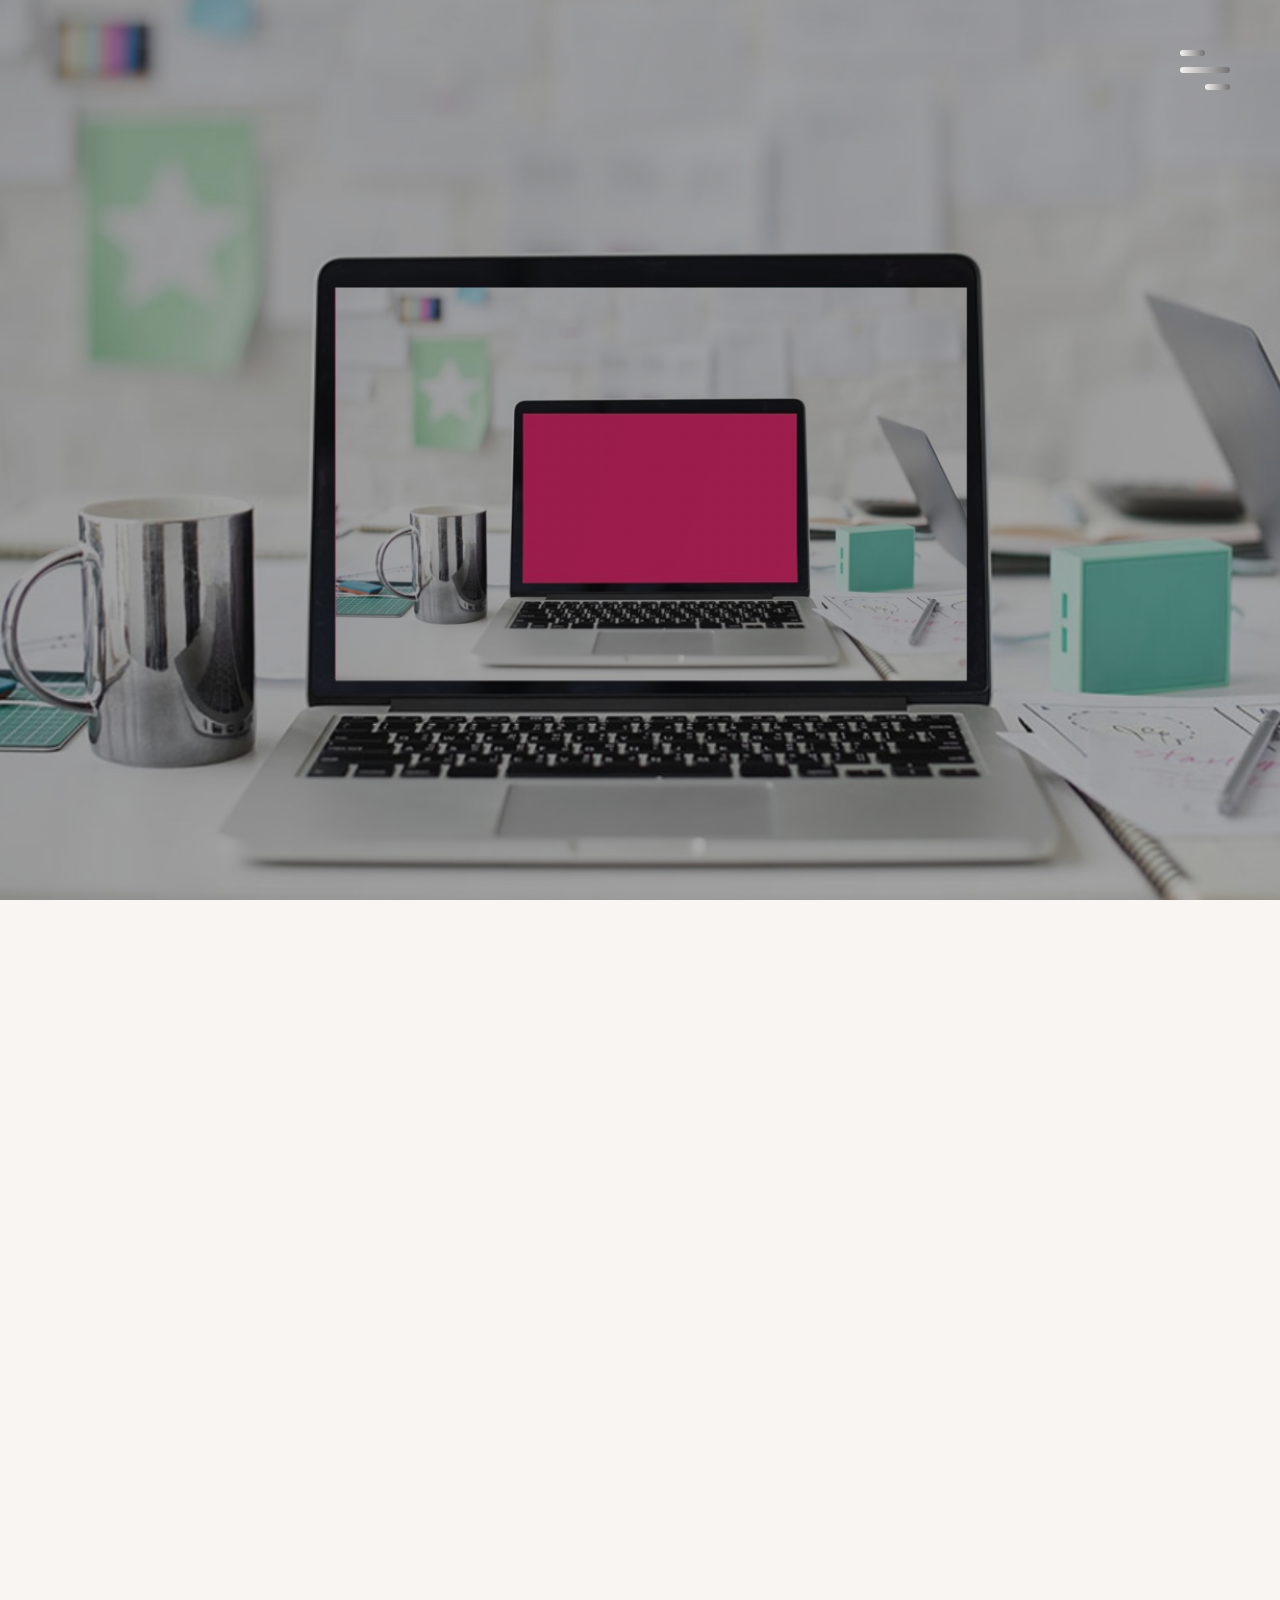
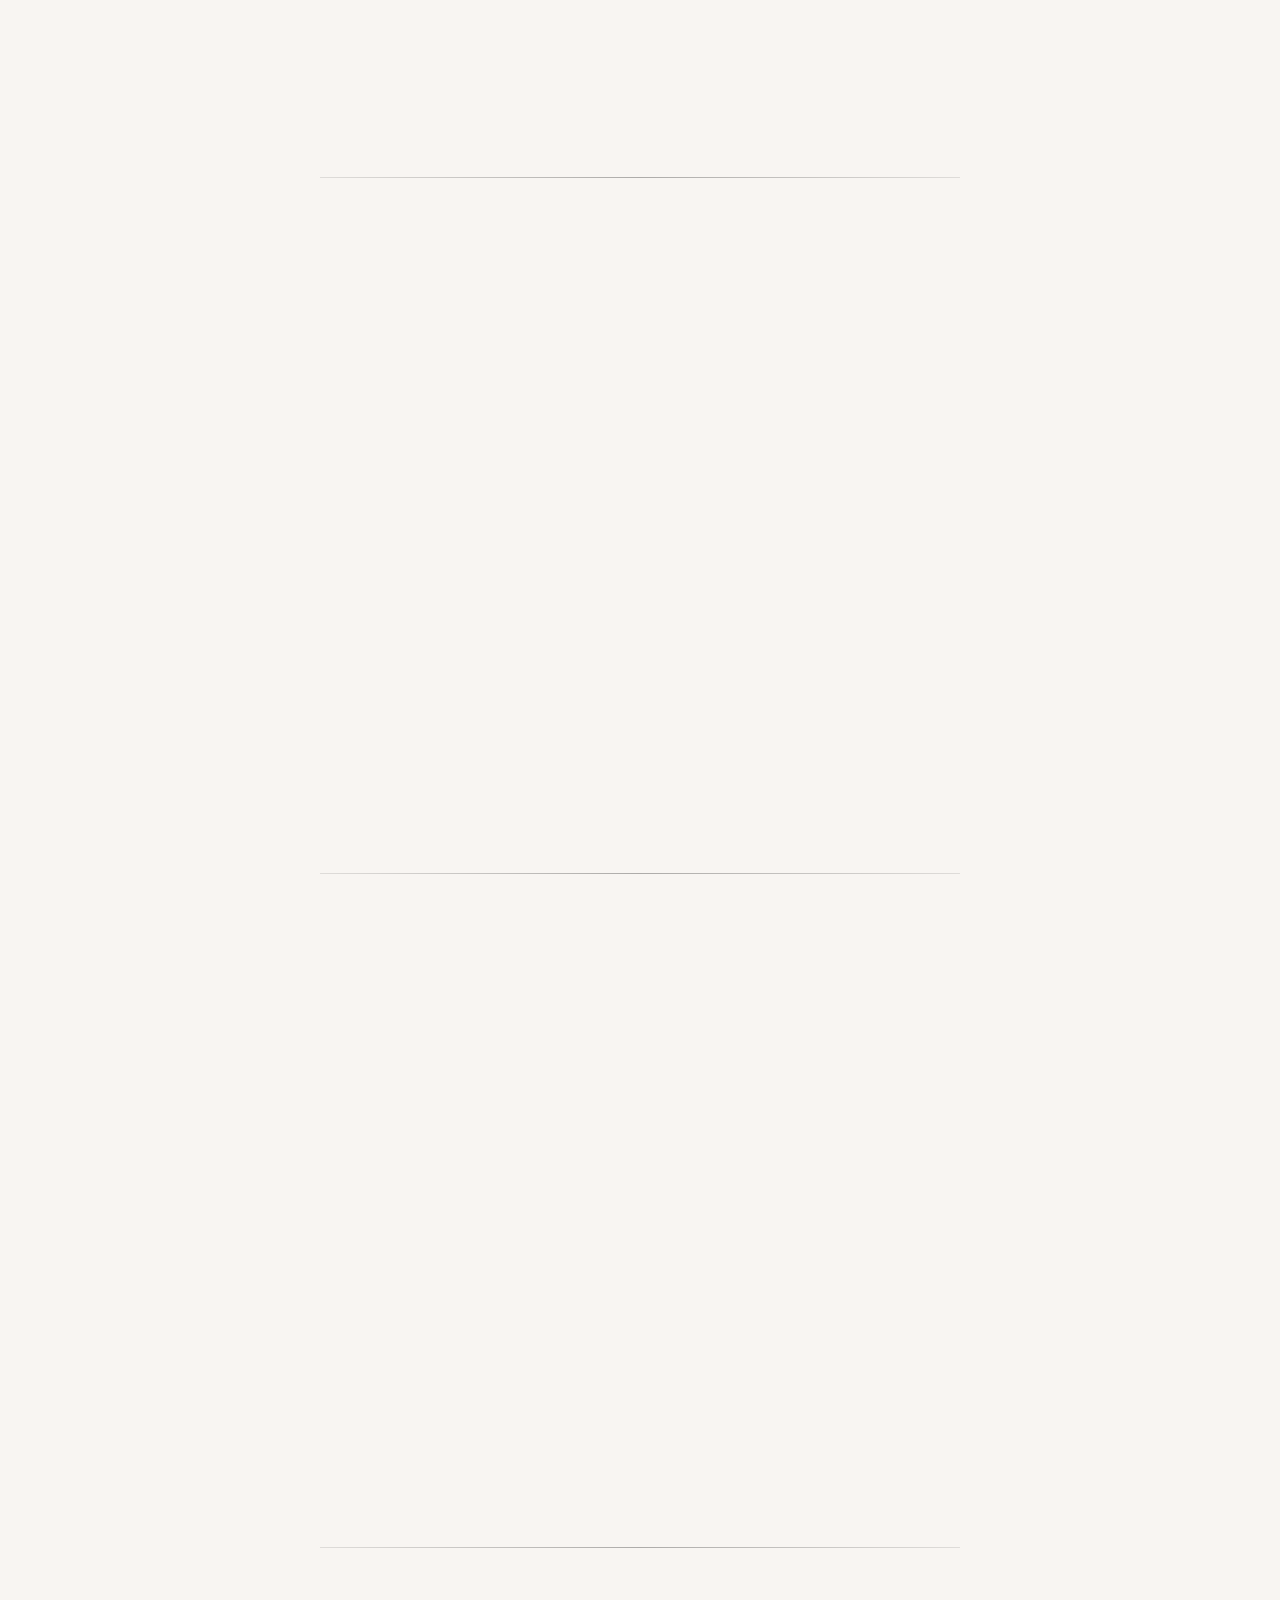
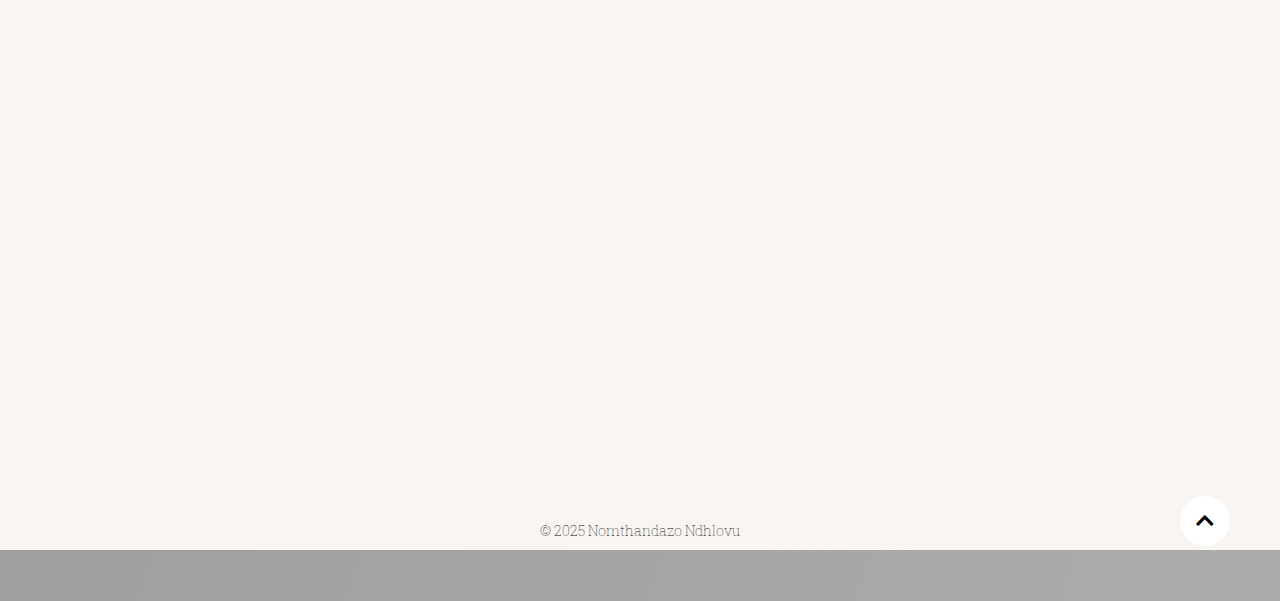
<file: index.html>
<!Doctype html>
<html lang="en">
	<head>
        <meta charset="UTF-8">
        <meta name="viewport" content="width=device-width, initial-scale=1, shrink-to-fit=no">
		<title>Nomthandazo Ndhlovu Portfolio</title>
		<link rel="stylesheet" type="text/css" href="index.css">
		<link rel="stylesheet" href="https://use.fontawesome.com/releases/v5.6.3/css/all.css">
		<link rel="stylesheet" href="https://unpkg.com/aos@next/dist/aos.css" />
        <link href="https://fonts.googleapis.com/css?family=Roboto+Slab&display=swap" rel="stylesheet">
        <link href="https://fonts.googleapis.com/css?family=Gayathri&display=swap" rel="stylesheet">
	</head>
	<body>
    <header>
        <div class="menu-toggler">
            <div class="bar half start"></div>
            <div class="bar"></div>
            <div class="bar half end"></div>
        </div>
        <nav class="top-nav">
            <ul class="nav-list ">
                <li>
                    <a href="index.html" class="nav-link">Home</a>
                </li>
                <li>
                    <a href="#about" class="nav-link">About</a>
                </li>
                <li>
                    <a href="#services" class="nav-link">Services</a>
                </li>
                <li>
                    <a href="#portfolio" class="nav-link">Portfolio</a>
                </li>
                <li>
                    <a href="#experience" class="nav-link">Skills</a>
                </li>
                <li>
                    <a href="#contacts" class="nav-link">Contact</a>
                </li>
            </ul>
        </nav>
        <div class="landing-text">
            <h1 data-aos="fade-down" data-aos-delay="300">Hi there, my name is Nomthandazo Ndhlovu!</h1>
            <h6 data-aos="fade-up" data-aos-delay="600">A passionate developer</h6>
        </div>
    </header>

    <section class="about" id="about">
        <div class="container">
            <div class="about-details">
                <div class="about-heading" data-aos="fade-up" data-aos-delay="300">
                    <h1>About</h1>
                    <h6>Myself</h6>
                    <p>
                        I am a highly motivated, initiative taking and adaptive individual passionate in creating great web experiences. 
                        I am proficient in HTML, JavaScript, and CSS and with comprehensive understanding in relational and non-relational databases.
                        I have a driven mindset towards learning new technologies, apply new skills and overcome challenges.
                    </p>
                    <div class="social-media" data-aos="fade-up" data-aos-delay="600">
                        <ul class="nav-list">
                            <li>
                                <a href="https://www.facebook.com/nomthi.ndhlovu" class="icon-link"><i class="fab fa-facebook-square"></i></a>
                            </li>
                            <li>
                                <a href="https://www.linkedin.com/in/nomthandazo-ndhlovu-78a754155" class="icon-link"><i class="fab fa-linkedin"></i></a>
                            </li>
                            <li>
                                <a href="https://github.com/Nndhlovu365" class="icon-link"><i class="fab fa-github-square"></i></a>
                            </li>
                        </ul>
                        <hr>
                    </div>
                </div>
            </div>
        </div>        
    </section>

    <section class="services" id="services">
        <div class="container">
            <div class="section-heading" data-aos="fade-up" data-aos-delay="300">
                <h1>Services</h1>
            </div>
            <div class="my-skills">
                <div class="skill" data-aos="flip-left">
                    <h1>Web development</h1>
                    <div class="icon-container">
                        <i class="fas fa-code"></i>
                    </div>
                    <p>
                        Creating clean and simple web applications using latest technologies.
                    </p>
                </div>
                <div class="skill" data-aos="flip-right">
                    <h1>Responsive</h1>
                    <div class="icon-container">
                        <i class="fas fa-tablet-alt"></i>
                    </div>
                    <p>
                        Fast loading and built for any device, mobile, tablet and desktop.
                    </p>
                </div>
                <div class="skill" data-aos="flip-left">                    
                    <h1>Built with love</h1>
                    <div class="icon-container">
                        <i class="fas fa-heart"></i>
                    </div>
                    <p>
                        Most importantly built with love from the bottom of my heart.
                    </p>
                </div>
            </div>
            <hr>
        </div>
    </section>

    <section class="portfolio" id="portfolio">
        <div class="container">
            <div class="section-heading" data-aos="fade-up" data-aos-delay="300">
                <h1>Portfolio</h1>
                <h6>View my personal projects</h6>
            </div>
            <div class="items">
                <div class="portfolio-item" data-aos="fade-up" data-aos-delay="300">
                    <div class="img-wrap" data-aos="flip-left" data-aos-delay="300">
                        <img class="img" src="images/todo.png">
                        <p class="img-desc">Simple todo list app for creating a list of tasks.</p>                       
                    </div>
                    <div class="portfolio-description">
                        <h1>To Do List</h1>
                        <a href="https://todo-t-app.herokuapp.com" class="btn">View demo</a>
                    </div>
                </div>
                <div class="portfolio-item" data-aos="fade-up" data-aos-delay="600">
                    <div class="img-wrap" data-aos="flip-right" data-aos-delay="600">
                        <img class="img" src="images/score.png">
                        <p class="img-desc">Score keeper game created with HTML, CSS and Javascript.</p>
                    </div>
                    <div class="portfolio-description">
                        <h1>Score Keeper</h1>
                        <a href="https://nomthandazoe.github.io" class="btn">View demo</a>
                    </div>
                </div>
                <div class="portfolio-item" data-aos="fade-up" data-aos-delay="900">
                    <div class="img-wrap" data-aos="flip-left" data-aos-delay="900">
                        <img class="img" src="images/color.png">
                        <p class="img-desc">Fun and simple RGB color guessing game.</p>
                    </div>  
                    <div class="portfolio-description"> 
                        <h1>Color Game</h1>
                        <a href="https://guess-rgb-c.herokuapp.com/" class="btn">View demo</a>
                    </div>  
                </div>
                <div class="progress" data-aos="flip-right" data-aos-delay="1200">
                    <p id="progress">A developer never stops learning, more work and learning in progress <progress class=""></progress></p>
                </div>
            </div>
            <hr>
        </div>
    </section>

    <section class="experience" id="experience">
        <div class="container">
            <div class="section-heading" data-aos="fade-up" data-aos-delay="300">
                <h1>Skills</h1>
                <h6>Web development skills</h6>
            </div>
            <div class="items">
                <div class="skills" data-aos="flip-right">
                    <h1>Front End</h1>
                    <img src="icons/html5.svg">
                    <img src="icons/css3.svg">
                    <img src="icons/js.svg">
                    <img src="icons/jquery.svg">
                    <img src="icons/bootstrap.svg">
                </div>
                <div class="skills" data-aos="flip-left">
                    <h1>Back End</h1>
                    <img src="icons/nodejs.svg">
                    <img src="icons/json.svg">
                    <img src="icons/npm.svg">
                    <img src="icons/mongodb.svg">
                    <img src="icons/php.svg">
                </div>
            </div>
        </div>
        <hr>
    </section>

    <section class="contact" id="contacts">
        <div class="container">
            <div class="section-heading" data-aos="fade-up" data-aos-delay="300">
                <h1>Contact</h1>
                <h6>Get in touch</h6>
            </div>
            <form method="POST" action="http://formspree.io/email@domain.tld" data-aos="fade-up" data-aos-delay="300" method="POST">
                <label for="name">Name:</label>
                <input type="text" id="name" name="name" placeholder="Enter your name" required>
                <label for="email">Email:</label>
                <input type="email" id="email" name="_replyto" placeholder="Enter your email" required>
                <label for="message">Subject:</label>
                <textarea name="body" id="message" cols="10" rows="10"></textarea>
                <input type="submit" value="Submit">
            </form>
        </div>
    </section>

    <footer class="copyright">
        <div class="up" id="up">
            <i class="fas fa-chevron-up"></i>
        </div>
        <p>&copy; 2025 Nomthandazo Ndhlovu</p>
    </footer>
	
        <script src="https://ajax.aspnetcdn.com/ajax/jQuery/jquery-3.4.1.min.js"></script>
        <script src="https://unpkg.com/aos@next/dist/aos.js"></script>
        <script src="index-1.js"></script>
	</body>
</html>
</file>
<file: index.css>
/* Global */

*{
    margin: 0;
    padding: 0;
    box-sizing: border-box;
}

html{
    font-size: 10px;
    font-family: 'Roboto Slab', serif;
    color: rgb(10, 10, 10);
}

body{
    width: auto;
    max-width: 100%;
    height: 100%;
    background: linear-gradient(to right bottom, rgba(15, 15, 15, 0.4), rgba(17, 17, 17, 0.3)), url(images/presentation.jpeg) no-repeat center fixed;
    background-size: cover;
}

a{
    text-decoration: none;
    color: rgb(0, 0, 0);
}

p{
    font-size: 2rem;
    font-weight: 100;
}

img{
    width: 100%;
}

/* ******************************* */

/* Header */

header{
    width: 100%;
    height: 100vh;
}

.top-nav{
    width: 100%;
    height: 100vh;
    position: fixed;
    top: -100vh;
    z-index: 50;
    background-color: rgba(24, 24, 26, 0.8);
    border-bottom-right-radius: 100%;
    border-bottom-left-radius: 100%;
    transition: all 650ms cubic-bezier(1,0,0,1);
}

.nav-list{
    list-style: none;
    width: 100%;
    height: 100%;
    display: flex;
    justify-content: center;
    align-items: center;
}

li{
    margin: 0 2rem;
}

.nav-link{
    color: rgb(218, 213, 213);
    font-family: 'Gayathri', sans-serif;
    font-size: 5rem;
    padding: 1rem;
}

.nav-link:hover,
.nav-link:focus{
    background: linear-gradient(to top, #3d3d3c, #fffcff);
    -webkit-background-clip: text;
    -webkit-text-fill-color: transparent;
}

.top-nav.open{
    top: 0;
    border-radius: initial;
}

.menu-toggler{
    position: absolute;
    top: 5rem;
    right: 5rem;
    width: 5rem;
    height: 4rem;
    display: flex;
    flex-direction: column;
    justify-content: space-between;
    cursor: pointer;
    z-index: 1500;
    transition: transform 650ms ease-out;
}

.menu-toggler.open{
    transform: rotate(-45deg);
}

.bar{
    background: linear-gradient(to right, #f5f4f2, #727072);
    width: 100%;
    height: 6px;
    border-radius: .8rem;

}

.bar.half{
    width: 50%;
}

.bar.start{
    transform-origin: right;
    transition: transform 650ms cubic-bezier(0.54, -0.81, 0.57, 0.57);
}

.open .bar.start{
    transform: rotate(-450deg) translateX(.8rem);
}

.bar.end{
    align-self: flex-end;
    transform-origin: left;
    transition: transform 650ms cubic-bezier(0.54, -0.81, 0.57, 0.57);
}

.open .bar.end{
    transform: rotate(-450deg) translateX(-.8rem);
}

.landing-text{
    position: absolute;
    margin: 0 auto;
    top: 50%;
    left: 50%;
    transform: translate(-50%, -50%);
    width: 100%;
    text-align: center;
    z-index: 1;
}

.landing-text h1{
    font-size: 4rem;
    font-family: 'Gayathri', sans-serif;
    color: white;
    font-weight: 100;
}

.landing-text h6{
    font-size: 3rem;
    font-family: 'Gayathri', sans-serif;
    font-weight: 100;
    color: white;
    padding: 20px;
}
/* ********************************** */

/* About*/

.about .container{
    display: flex;
    align-items: center;
    justify-content: center;
}

.about-heading{
    text-align: center;
    margin-bottom: 2rem;
}

.about-heading h1{
    text-transform: uppercase;
    font-size: 7rem;
    opacity: .5;
    letter-spacing: .3rem;
}

.about-heading h6{
    text-transform: uppercase;
    font-size: 2rem;
    font-weight: 300;
    opacity: 0.8;
    margin-bottom: 10px;
}

.about-details{
    flex: 1;
}

.about-heading p{
    text-align: center;
    font-size: 1.8rem;
    font-weight: 100;
    line-height: 3.5rem;
    margin-top: 0%;
    margin-left: 25%;
    margin-right: 25%;
}

.social-media{
    margin-top: 1rem;
}

.social-media i{
    font-size: 4rem;
    transition:  color 650ms;
}

.fa-facebook-square{
    color: #4267b2;
}

.fa-linkedin{
    color: #0e76a8;
}

.fa-at{
    color: #912218;
}
/* ********************************** */

/* Services*/

.my-skills{
    margin-top: 2rem;
    display: grid;
    grid-template-columns: repeat(auto-fit, minmax(25rem, 1fr));
    grid-gap: 2.5rem;
    margin-left: 10%;
    margin-right: 10%;
    text-align: center;
}

.skill{
    display: inline;
    flex-direction: column;
    justify-content: center;
    align-items: center;
    padding-left: 2rem;
    padding-right: 2rem;
    padding-bottom: 2rem;
    margin: 0 auto;
}

.skill h1{
    font-size: 2rem;
    margin-bottom: 20px;
}



.icon-container i{
    color: rgba(0,0,0,0.6);
    font-size: 5rem;
    margin-bottom: 20px;
}

/* ********************************** */

/* Portfolio */

.items{
    margin-top: 2rem;
    display: grid;
    grid-template-columns: repeat(auto-fit, minmax(25rem, 1fr));
    grid-gap: 1.5rem;
    margin-left: 10%;
    margin-right: 10%;
    text-align: center;
    position: relative;
}

.img-wrap{
    position: relative;
    width: 20rem;
    display: inline-block;
}

.img{
    height: 20rem;
    border-radius: 10%;
}

.img-desc{
    position: absolute;
    top: 0;
    bottom: 0;
    left: 0;
    right: 0;
    padding-top: 6rem;
    background: #f8f5f2;
    color: #727072;
    visibility: hidden;
    opacity: 0;
    transition: 0.3s;
}

.img-wrap:hover .img-desc{
    visibility: visible;
    opacity: 1;
}

.portfolio-description h1{
    margin-top: 1rem;
    font-size: 1.5rem;
    text-transform: uppercase;
    font-weight: 300;
    opacity: 0.5;
}


.btn{
    text-decoration: none;
    padding: .5rem 1.5rem;
    margin-top: 1.5rem;
    display: inline-block;
    border-radius: 10rem;
    font-size: 1.6rem;
    border: none;
    background-color: rgb(64, 120, 240);
    color: #000;
}

#progress{
    margin-top: 7rem;
}
/* ********************************** */

/* Skills */

.skills{
    display: inline-block;
    padding-top: 2rem;
    padding-bottom: 2rem;
    margin: 0 auto;
    background-color: white;
    height: 400px;
    width: 400px;
    border-radius: 50%;
    -moz-border-radius: 50%;
    -webkit-border-radius: 50%; 
}

.skills h1{
    font-size: 2rem;
    font-weight: 300;
    opacity: 0.7;
    margin-bottom: 6rem;
}

.skills img{
    display: inline-block;
    width: 10rem;
    height: 10rem;
    margin: .5rem;
}

/* ********************************** */

/* Contact */

form{
    display: flex; 
    flex-direction: column;
    width: 40%;
    margin: 0 auto;
}

form label{
    font-size: 1.5rem;
    margin-bottom: .5rem;
}

input, 
textarea{
    width: 100%;
    padding: 1rem;
    margin-bottom: 5px;
    border: none;
    border-radius: .8rem;
}

input[type="submit"]{
    width: 50%;
    background-color: #a3a19e;
    padding: 1rem;
    cursor: pointer;
    transition: background-color 650ms;
}

input[type="submit"]:hover{
    color: white;
    background-color: #000;
}

.copyright{
    background: #f8f5f2;
    padding-bottom: 10px;
    width: 100%;
    text-align: center;
    position: relative;
}

.up{
    color: black;
    position: absolute;
    width: 5rem;
    height: 5rem;
    background: white;
    top: -2.5rem;
    right: 5rem;
    border-radius: 100%;
    display: flex;
    animation: pulse 2s infinite;
}

.up i{
    font-size: 2rem;
    margin: auto;
}

.copyright p{
    font-size: 1.4rem;
}
/* ********************************** */


/* Reusable */

hr{
    width: 50%;
    height: 1px;
    border: 0;
    background-image: linear-gradient(to right, rgba(0,0,0,0.1), rgba(0,0,0,0.3), rgba(0,0,0,0.1));
    margin: 0 auto;
    margin-top: 50px;
}

.container{
    width: 100%;
    height: 100%;
    background: #f8f5f2;
    padding-top: 20px;
    padding-bottom: 20px;
    position: relative;
}

section{
    background: #f8f5f2;
}

.section-heading{
    text-align: center;
    margin-bottom: 5rem;
}

.section-heading h1{
    font-size: 6rem;
    color: black;
    opacity: 0.5;
    text-transform: uppercase;
    letter-spacing: .3rem;
    margin-bottom: 1rem;
}

.section-heading h6{
    font-size: 1.8rem;
    font-weight: 300;
    text-transform: uppercase;
}
/* ********************************** */

/* Animations */

@keyframes pulse{
    0%{
        box-shadow: 0 0 0 0 rgba(24, 24, 26, 0.99);
    }
    70%{
        box-shadow: 0 0 0 1.5rem rgba(24, 24, 26, 0);
    }
    100%{
        box-shadow: 0 0 0 0 rgba(24, 24, 26, 0);
    }
}

/* ********************************** */

/* Media queries */

@media screen and (Max-width: 900px){
    body{
        background-image: linear-gradient(to right bottom, rgba(15, 15, 15, 0.4), rgba(17, 17, 17, 0.4)), url(images/presentation.jpeg) no-repeat center fixed;
        background-size: cover;
        background-position: bottom;
    }

    .landing-text h1{
        margin-top: 8rem;
        font-size: 6rem;
    }

    .landing-text h6{
        font-size: 3rem;
    }

    .nav-list{
        flex-direction: column;
    }

    li{
        margin: 2rem 0;
    }

    .nav-link{
        font-size: 4.5rem;
    }

    .about-heading h1{
        font-size: 6rem;
    }

    .section-heading h1{
        font-size: 5rem;
    }

    .about-details .nav-list{
        flex-direction: initial;
    }

    .about-details li{
        margin: 1.5rem;
    }

    .icon-container i{
        font-size: 4rem;
    }

    .skills{
        width: 300px;
        height: 300px;
    }

    .skills img{
        width: 7rem;
        height: 7rem;
    }
}

@media screen and (Max-width: 600px){

    body{
        background-image: linear-gradient(to right bottom, rgba(15, 15, 15, 0.4), rgba(17, 17, 17, 0.4)), url(images/presentation.jpeg) no-repeat center fixed;
        background-size: cover;
        background-position: bottom;
    }
    .menu-toggler{
        top: 2rem;
        right: 2rem;
    }

    .landing-text h1{
        font-size: 3rem;
    }

    .landing-text h6{
        font-size: 1.5rem;
    }

    .nav-link{
        font-size: 2.5rem;
    }

    .about-heading p{
        font-size: 1.5rem;
        line-height: 2.5rem;
    }

    .about-heading h1{
        font-size: 3rem;
    }

    .about-heading h6{
        font-size: 1.5rem;
    }

    .section-heading h1{
        font-size: 3rem;
        letter-spacing: .2rem;
    }

    .section-heading h6{
        font-size: 1rem;
    }

    .skill h1{
        font-size: 1.8rem;
    }

    .skill p{
        font-size: 1.7rem;
    }

    form{
        width: 50%;
    }

    .up{
        right: 1rem;
        width: 3rem;
        height: 3rem;
    }

    .up i{
        font-size: 1.5rem;
    }
}
/* ********************************** */
</file>
